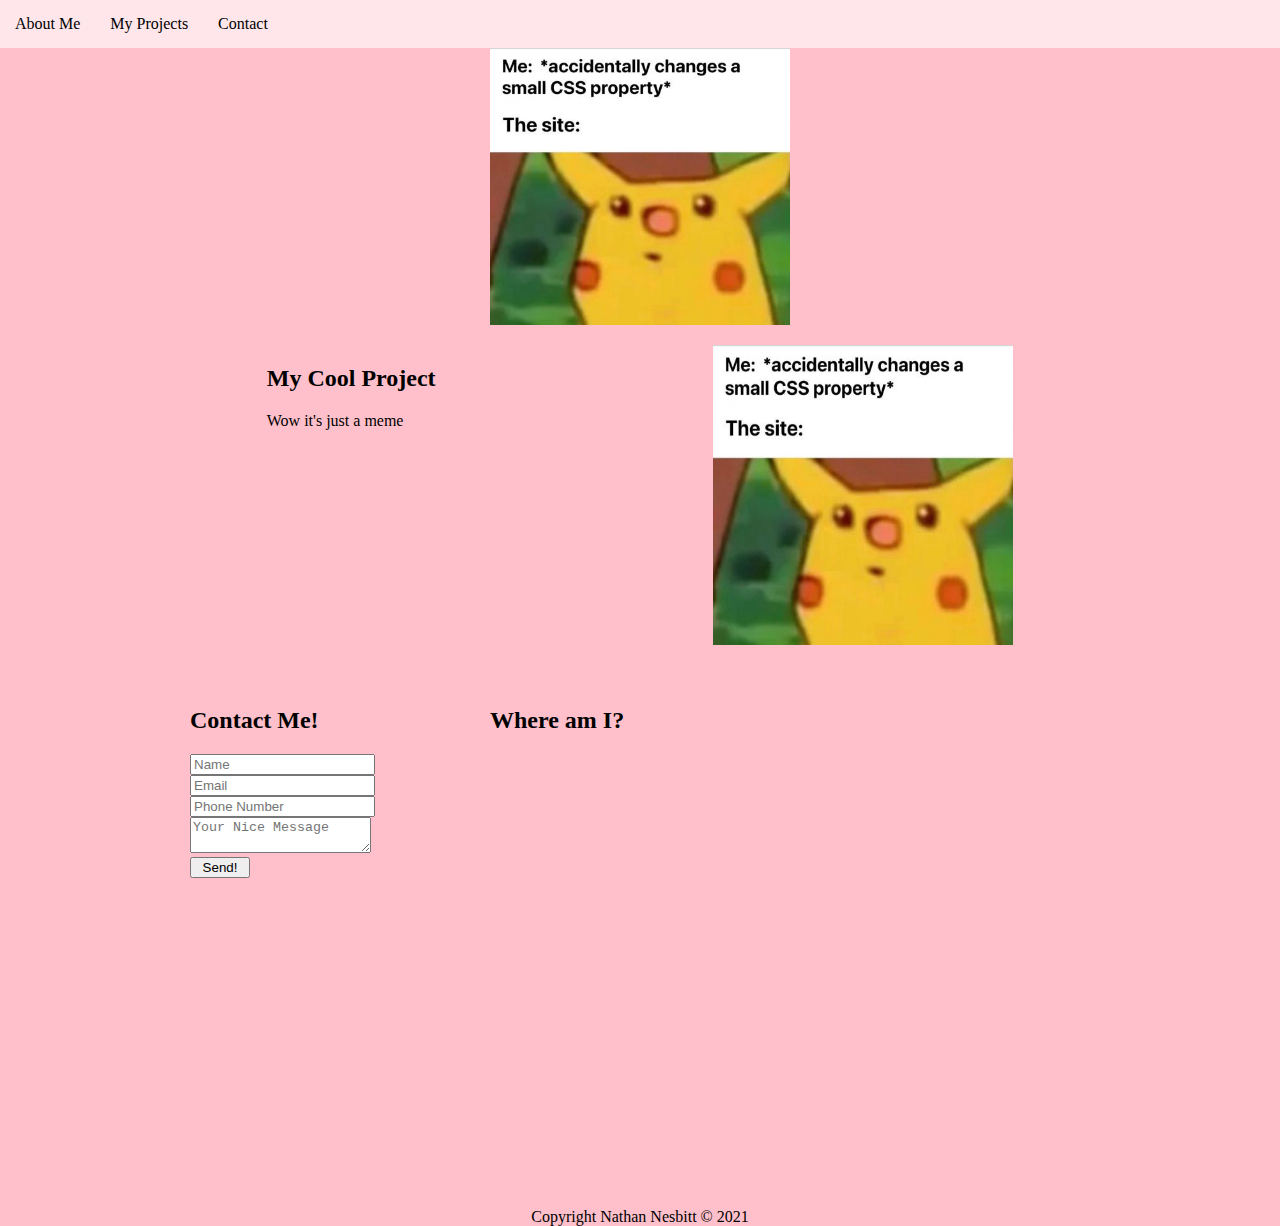
<file: index.html>
<!DOCTYPE html>
<html>
    <head>
        <title>My Cool Personal Website</title>
        <link rel="stylesheet" href="Assignment2.css">
        <meta name='viewport' content='width=device-width initial-scale=1.0, maximum-scale=1.0, user-scalable=0' />
    </head>
    <body>
        <header>
            <div><a href="#about">About Me</a></div>
            <div><a href="#projects">My Projects</a></div>
            <div><a href="#contact">Contact</a></div>
        </header>
        <main>
            <section id="about">
                <div>
                    <img src="img/me.jpg" alt="Image of Me :)">
                    <p></p>
                </div>
            </section>
            <section id="projects">
                
                <div id="project1">
                    <div>
                        <h2>My Cool Project</h2>
                        <p>Wow it's just a meme</p>
                    </div>
                    <div>
                        <img src="img/me.jpg" alt="Job 1">
                    </div>
                </div>
                
                <div id="project2">
                    <div>
                        <img>
                    </div>
                    <div>
                        <h2></h2>
                        <p></p>
                    </div>
                </div>

            </section>
            <section id="contact">
                <div>
                    <div>
                        <h2>Contact Me!</h2>
                    </div>
                    <div>
                        <form method="GET" action="contact.html" id="form">
                            <div>
                                <input name="name" placeholder="Name">
                            </div>
                            <div>
                                <input name="email" placeholder="Email">
                            </div>
                            <div>
                                <input name="phone" placeholder="Phone Number">
                            </div>
                            <div>
                                <textarea name="message" placeholder="Your Nice Message"></textarea>
                            </div>
                            
                            <button>Send!</button>
                        </form>
                    </div>
                </div>
                <div>
                    <div>
                        <h2>Where am I?</h2>
                    </div>
                    <div>
                        <iframe src="https://www.google.com/maps/embed?pb=!1m18!1m12!1m3!1d326630.9868932144!2d-119.51084639532883!3d50.239555535071815!2m3!1f0!2f0!3f0!3m2!1i1024!2i768!4f13.1!3m3!1m2!1s0x537dd8c2cde4141d%3A0xe75ba8d4081a9f0b!2sOkanagan%20College%20-%20Vernon%20Campus!5e0!3m2!1sen!2sca!4v1611889100854!5m2!1sen!2sca" width="600" height="450" frameborder="0" style="border:0;" allowfullscreen="" aria-hidden="false" tabindex="0"></iframe>
                    </div>
                </div>
            </section>
        </main>
        <footer>
            Copyright Nathan Nesbitt &copy; 2021
        </footer>
    </body>
</html>
</file>
<file: Assignment2.css>
html,
body {
    margin: 0;
    padding: 0;
}


/* Set main content CSS */
main {
    padding-left: 10%;
    padding-right: 10%;
}

/* This is the header/navigation bar CSS */
header {
    display: flex;
    flex-direction: row;
    background-color: rgba(255, 255, 255, 0.6);
    margin: 0;
}

header>div {
    margin: 10px;
    padding: 5px;
}

header>div>a {
    color: black;
    text-decoration: none;
}

/* Changing the body */

body {
    background-color: pink;
}

/* Changing the about section */

#about {
    display: flex;
    justify-content: center;
}

#about img {
    max-width: 300px;
    max-height: 300px;
}

/* Project Section */

#project1 {
    display: flex;
    flex-direction: row;
    justify-content: space-around;
}

#project1 img {
    width: 300px;
    height: 300px;
}


/* Contact Section */

#contact {
    display: flex;
    flex-direction: row;
    justify-content: center;
}

/* Form Section */

#form {
    display: flex;
    flex-direction: column;
    flex-wrap: wrap;
    min-width: 300px;
}

#form button {
    max-width: 60px;
}

/* Footer */
footer {
    text-align: center;
}


/* Making it look good on a phone */

@media (max-device-width: 500px) {
    #contact {
        flex-direction: column;
    }

    /* Set maps to max 300px when on mobile */
    #contact iframe {
        max-width: 300px;
        max-height: 300px;
    }

    #project1 {
        flex-direction: column;
    }
}


@media (min-device-width: 501px) {
    #contact {
        flex-direction: row;
    }

    /* Sets the iframe to max 600 pixels on all other devices*/
    #contact iframe {
        max-width: 600px;
        max-height: 600px;
    }

    #project1 {
        flex-direction: row;
    }
}
</file>
